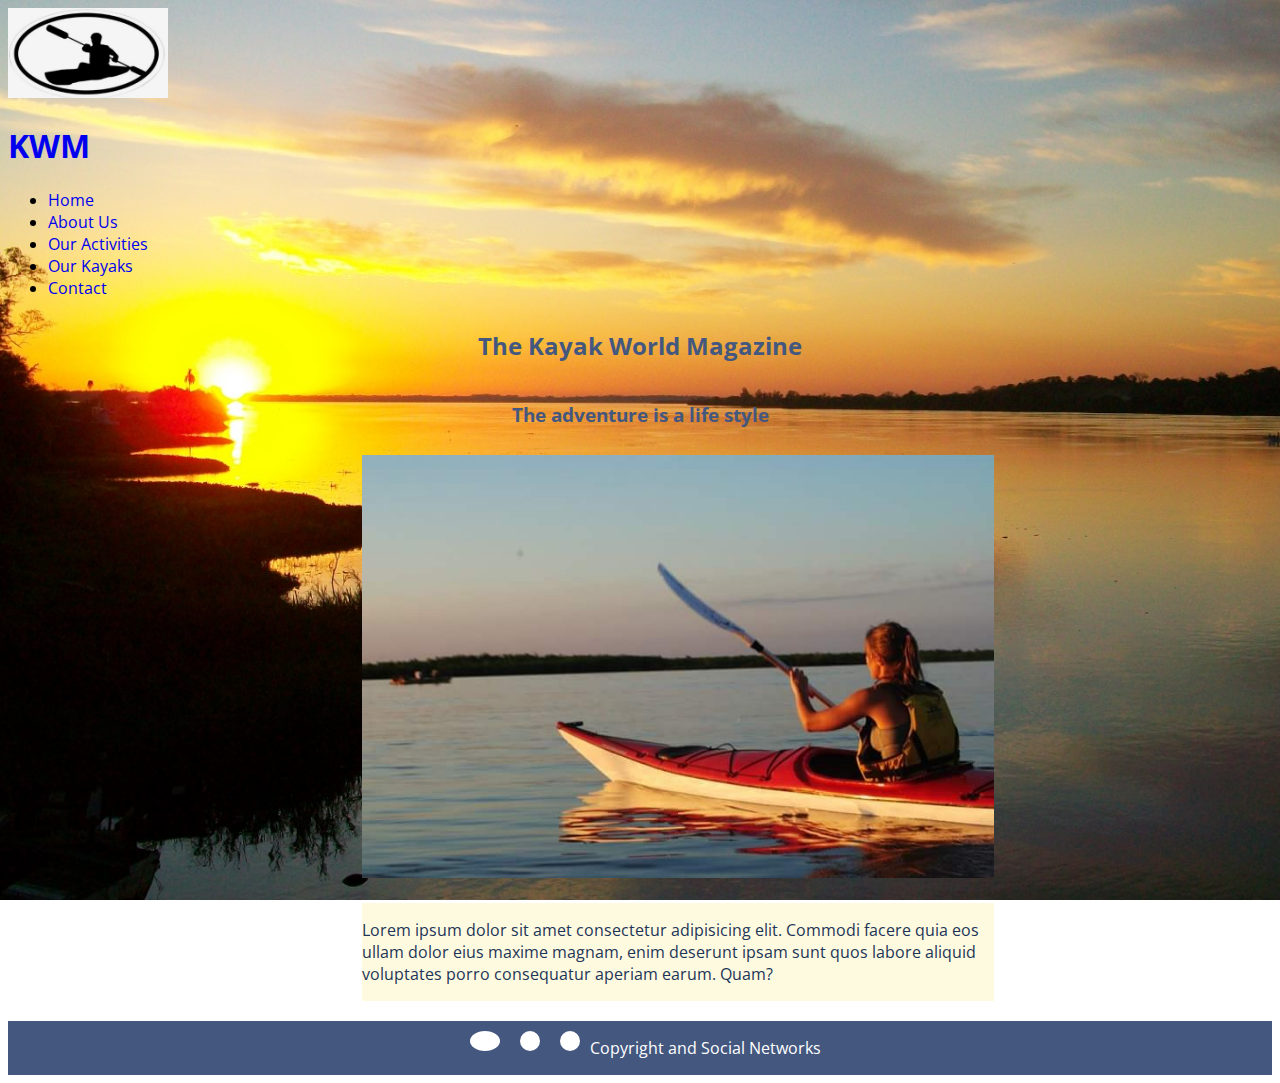
<file: index.html>
<!DOCTYPE html>
<html lang="en">
<head>
	<meta charset="UTF-8">
	<meta name="viewport" content="width=device-width, initial-scale=1.0">
	<title>Kayak World Magazine</title>
	<link rel="preconnect" href="https://fonts.gstatic.com">
	<link href="https://fonts.googleapis.com/css2?family=Open+Sans:ital,wght@0,300;0,400;0,600;1,300;1,400;1,600&display=swap" rel="stylesheet">
	<link rel="stylesheet" href="http://code.ionicframework.com/ionicons/2.0.1/css/ionicons.min.css">
	<link rel="stylesheet" href="estilo\estilo.css"/>
	
</head>
<body class="indexbody">	
	<header>
		<nav class="navbarheader">
			
			<div class="logoimg">
			<a><img src=".\img\kayaklogo.jpg" width="160" height="90"></a>
			</div>
			
			<div class="logo">
				<h1 class="logo"><a href="index.html">KWM</a></h1>
			</div>

			<div class="navbar">
				<ul>
					<li class="current"><a href="index.html">Home</a></li>
					<li><a href="pages\aboutus.html">About Us</a></li>
					<li><a href="pages\ouractivities.html">Our Activities</a></li>
					<li><a href="pages\ourkayaks.html">Our Kayaks</a></li>
					<li><a href="pages\contact.html">Contact</a></li>
				</ul>
			</div>
		</nav>
	</header>

	<div class="container-index">
		<h2 id="The Kayak World Magazine">The Kayak World Magazine </h2>
		<h3 id="The adventure">The adventure is a life style</h3>
		
		<img class="indeximg" src=".\img\kayak2.jpg" alt="Image not found">
		
		<article class="Presentation">
			<p>Lorem ipsum dolor sit amet consectetur adipisicing elit. Commodi facere quia eos ullam dolor 
			eius maxime magnam, enim deserunt ipsam sunt quos labore aliquid voluptates porro consequatur aperiam 
			earum. Quam?</p>
		</article>
	</div>
	<footer>
		
		<ul class="socialmedia">
			<li>
				<a href="#">
					<span class="ion-social-facebook"></span>
				</a>
			</li>
			<li>
				<a href="#">
					<span class="ion-social-instagram"></span>
				</a>
			</li>
			<li>
				<a href="#">
					<span class="ion-social-twitter"></span>
				</a>
		</ul>		
		<p>Copyright and Social Networks</p>		
	</footer>
</body>
</html>
</file>
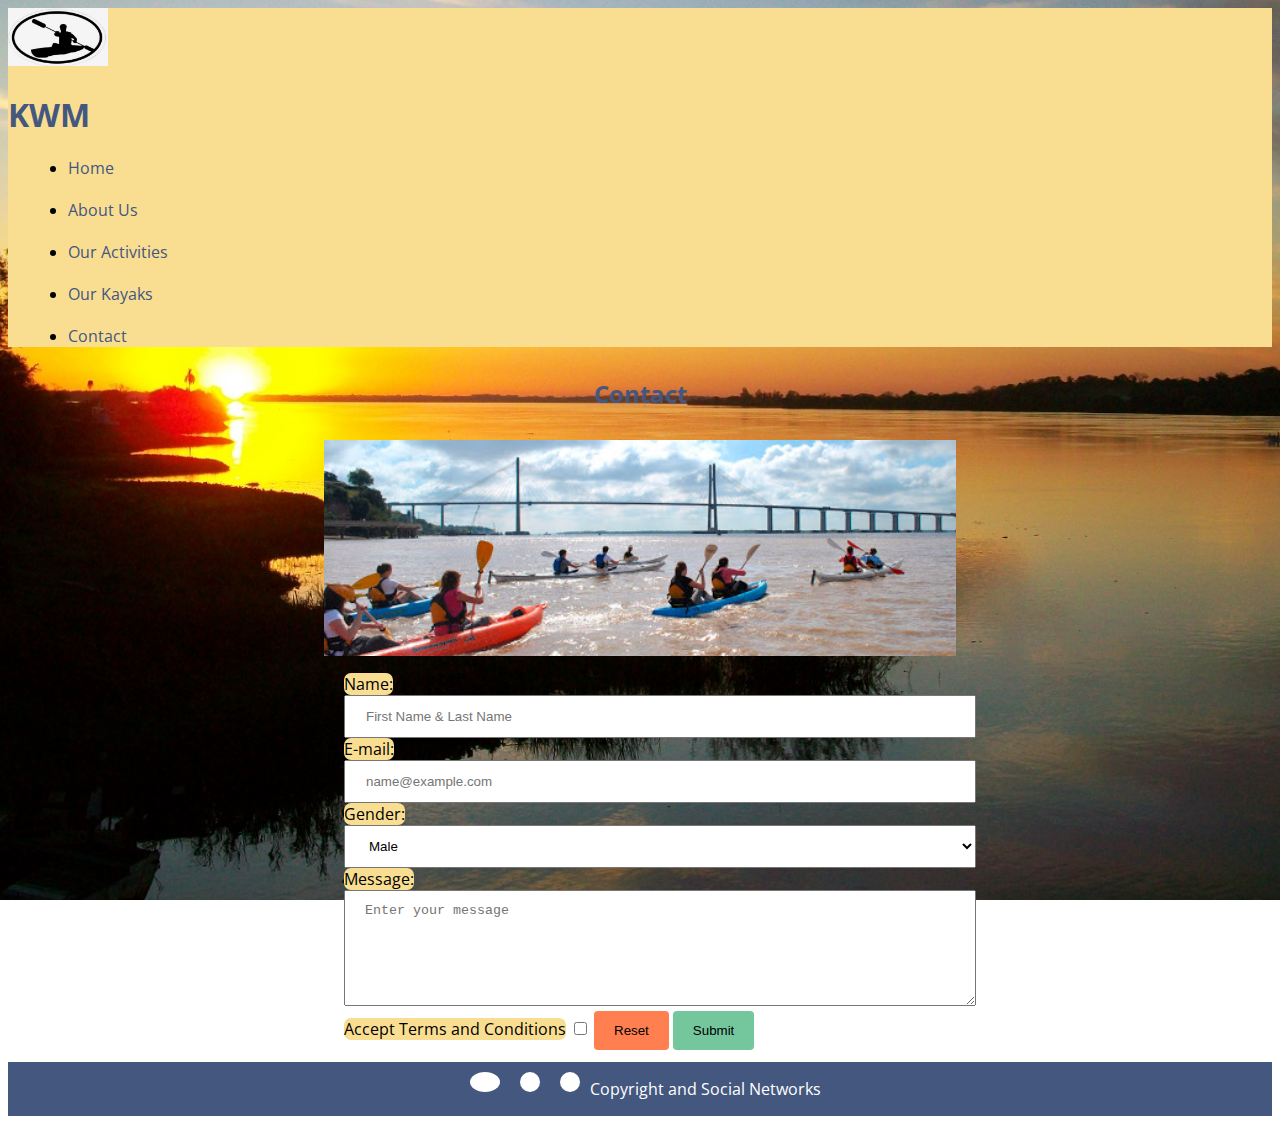
<file: pages/contact.html>
<!DOCTYPE html>
<html lang="en">
<head>
	<meta charset="UTF-8">
	<meta name="viewport" content="width=device-width, initial-scale=1.0">
	<title>Kayak World Magazine</title>
	<link rel="preconnect" href="https://fonts.gstatic.com">
	<link href="https://fonts.googleapis.com/css2?family=Open+Sans:ital,wght@0,300;0,400;0,600;1,300;1,400;1,600&display=swap" rel="stylesheet">
	<link rel="stylesheet" href="http://code.ionicframework.com/ionicons/2.0.1/css/ionicons.min.css">
	<link rel="stylesheet" href="https://cdn.jsdelivr.net/npm/bootstrap@4.6.0/dist/css/bootstrap.min.css" integrity="sha384-B0vP5xmATw1+K9KRQjQERJvTumQW0nPEzvF6L/Z6nronJ3oUOFUFpCjEUQouq2+l" crossorigin="anonymous">
	<link rel="stylesheet" href="..\estilo\estilo.css"/>
</head>


<body>
	<div class="container-fluid">
		<header>
			<nav class="navbar navbar-expand-sm bg-dark navbar-dark justify-content-between">
   				<a class="navbar-brand" href="#">
    				<img src="..\img\kayaklogo.jpg" alt="Logo" style="width:100px;">
  				</a>

				<div class="logo">
					<h1 class="logo"><a href="..\index.html">KWM</a></h1>
				</div>

				<div class="navbar">
					<ul class="navbar-nav">
    					<li class="nav-item">
							<a href="..\index.html">Home</a>
						</li>
						<li class="nav-item">
							<a href="aboutus.html">About Us</a>
						</li>
						<li class="nav-item">
							<a href="ouractivities.html">Our Activities</a>
						</li>
						<li class="nav-item">
							<a href="ourkayaks.html">Our Kayaks</a>
						</li>
						<li class="nav-item active">
							<a href="contact.html">Contact</a>
						</li>
					</ul>
				</div>
			</nav>
		</header>
	</div>

		<h2>Contact</h2>

		<img class="contactimg" src="..\img\Kayak1.jpg" alt="image not found">
	<section>
		<form class="contactform">
			<label for="Name:">Name:</label>
			<input type="text" name="Name:" placeholder="First Name & Last Name">
			
			<label for="E-mail:">E-mail:</label>
			<input type="email" name="E-mail:" placeholder="name@example.com">
			
			<label for="Gender:">Gender:</label>
			
			<select name="Gender">
				<option value="M">Male</option>
				<option value="F">Female</option>
				<option value="O">Other</option>
			</select>

			<label for="Message:">Message:</label>
			<textarea cols="12"	rows="6"	name="Message:" placeholder="Enter your message"></textarea>
			
			<label for="accept">Accept Terms and Conditions</label>	
			<input class="acceptext" type="checkbox"name="accept" value="1">
			<input type="reset" value="Reset">
			<input type="submit" value="Submit">
		</form>

	</section>
	<footer>
		
		<ul class="socialmedia">
			<li>
				<a href="#">
					<span class="ion-social-facebook"></span>
				</a>
			</li>
			<li>
				<a href="#">
					<span class="ion-social-instagram"></span>
				</a>
			</li>
			<li>
				<a href="#">
					<span class="ion-social-twitter"></span>
				</a>
			</li>
		</ul>		
			<p>Copyright and Social Networks</p>		
	</footer>
	<script src="https://code.jquery.com/jquery-3.5.1.slim.min.js" integrity="sha384-DfXdz2htPH0lsSSs5nCTpuj/zy4C+OGpamoFVy38MVBnE+IbbVYUew+OrCXaRkfj" crossorigin="anonymous"></script>
	<script src="https://cdn.jsdelivr.net/npm/bootstrap@4.6.0/dist/js/bootstrap.bundle.min.js" integrity="sha384-Piv4xVNRyMGpqkS2by6br4gNJ7DXjqk09RmUpJ8jgGtD7zP9yug3goQfGII0yAns" crossorigin="anonymous"></script>
</body>
</file>
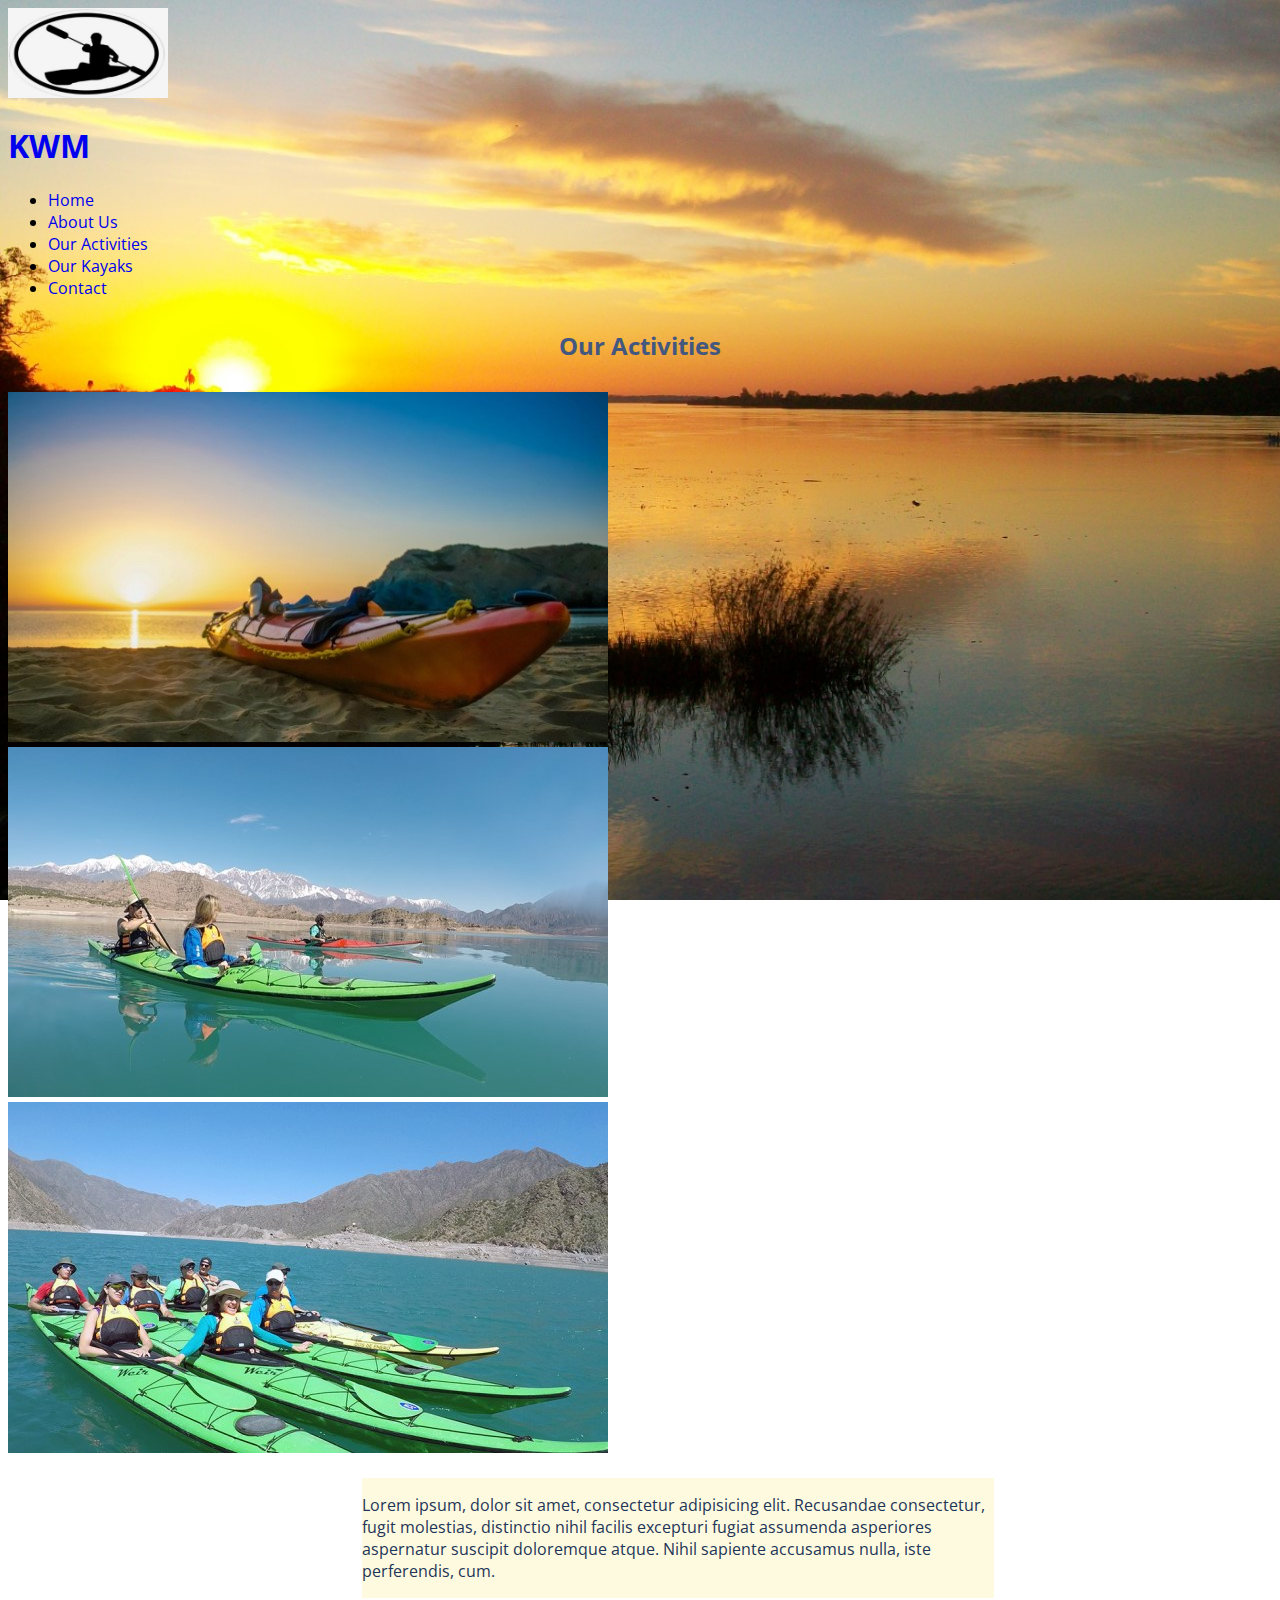
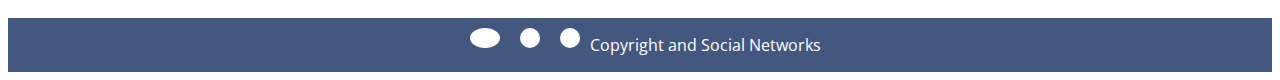
<file: pages/ouractivities.html>
<!DOCTYPE html>
<html lang="en">
<head>
	<meta charset="UTF-8">
	<meta name="viewport" content="width=device-width, initial-scale=1.0">
	<title>Kayak World Magazine</title>
	<link rel="preconnect" href="https://fonts.gstatic.com">
	<link href="https://fonts.googleapis.com/css2?family=Open+Sans:ital,wght@0,300;0,400;0,600;1,300;1,400;1,600&display=swap" rel="stylesheet">
	<link rel="stylesheet" href="http://code.ionicframework.com/ionicons/2.0.1/css/ionicons.min.css">
	<link rel="stylesheet" href="..\estilo\estilo.css"/>
</head>


<body>
	<header>
		<nav class="navbarheader">
			
			<div class="logoimg">
			<a><img src="..\img\kayaklogo.jpg" width="160" height="90"></a>
			</div>
			
			<div class="logo">
				<h1 class="logo"><a href="..\index.html">KWM</a></h1>
			</div>

			<div class="navbar">
				<ul>
					<li><a href="..\index.html">Home</a></li>
					<li><a href="aboutus.html">About Us</a></li>
					<li class="current"><a href="ouractivities.html">Our Activities</a></li>
					<li><a href="ourkayaks.html">Our Kayaks</a></li>
					<li><a href="contact.html">Contact</a></li>
				</ul>
			</div> 
		</nav>
	</header>


		<h2>Our Activities</h2>
	
	<div>
		<div class="carousel">
	    	<div class="carousel-item fxs2">
	      		<img src="..\img\activities1.jpeg" alt="image not found">
	    	</div>
	    	<div class="carousel-item fxs2">
	      		<img src="..\img\activities2.jpeg" alt="image not found">
	    	</div>
	    	<div class="carousel-item fxs2">
	      		<img src="..\img\activities3.jpeg" alt="image not found">
	    	</div>
	  	</div>	
	  	<!-- Necesito saber de JS para poder realizarlo como deseo al Carrousel-->
	</div>			
	<section>	
		<article>
			<p>Lorem ipsum, dolor sit amet, consectetur adipisicing elit. Recusandae consectetur, fugit molestias, distinctio nihil facilis excepturi fugiat assumenda asperiores aspernatur suscipit doloremque atque. Nihil sapiente accusamus nulla, iste perferendis, cum.</p>
		</article>
	</section>

	<footer>
		
		<ul class="socialmedia">
			<li>
				<a href="#">
					<span class="ion-social-facebook"></span>
				</a>
			</li>
			<li>
				<a href="#">
					<span class="ion-social-instagram"></span>
				</a>
			</li>
			<li>
				<a href="#">
					<span class="ion-social-twitter"></span>
				</a>
		</ul>		
		<p>Copyright and Social Networks</p>		
	</footer>
</body>
</file>
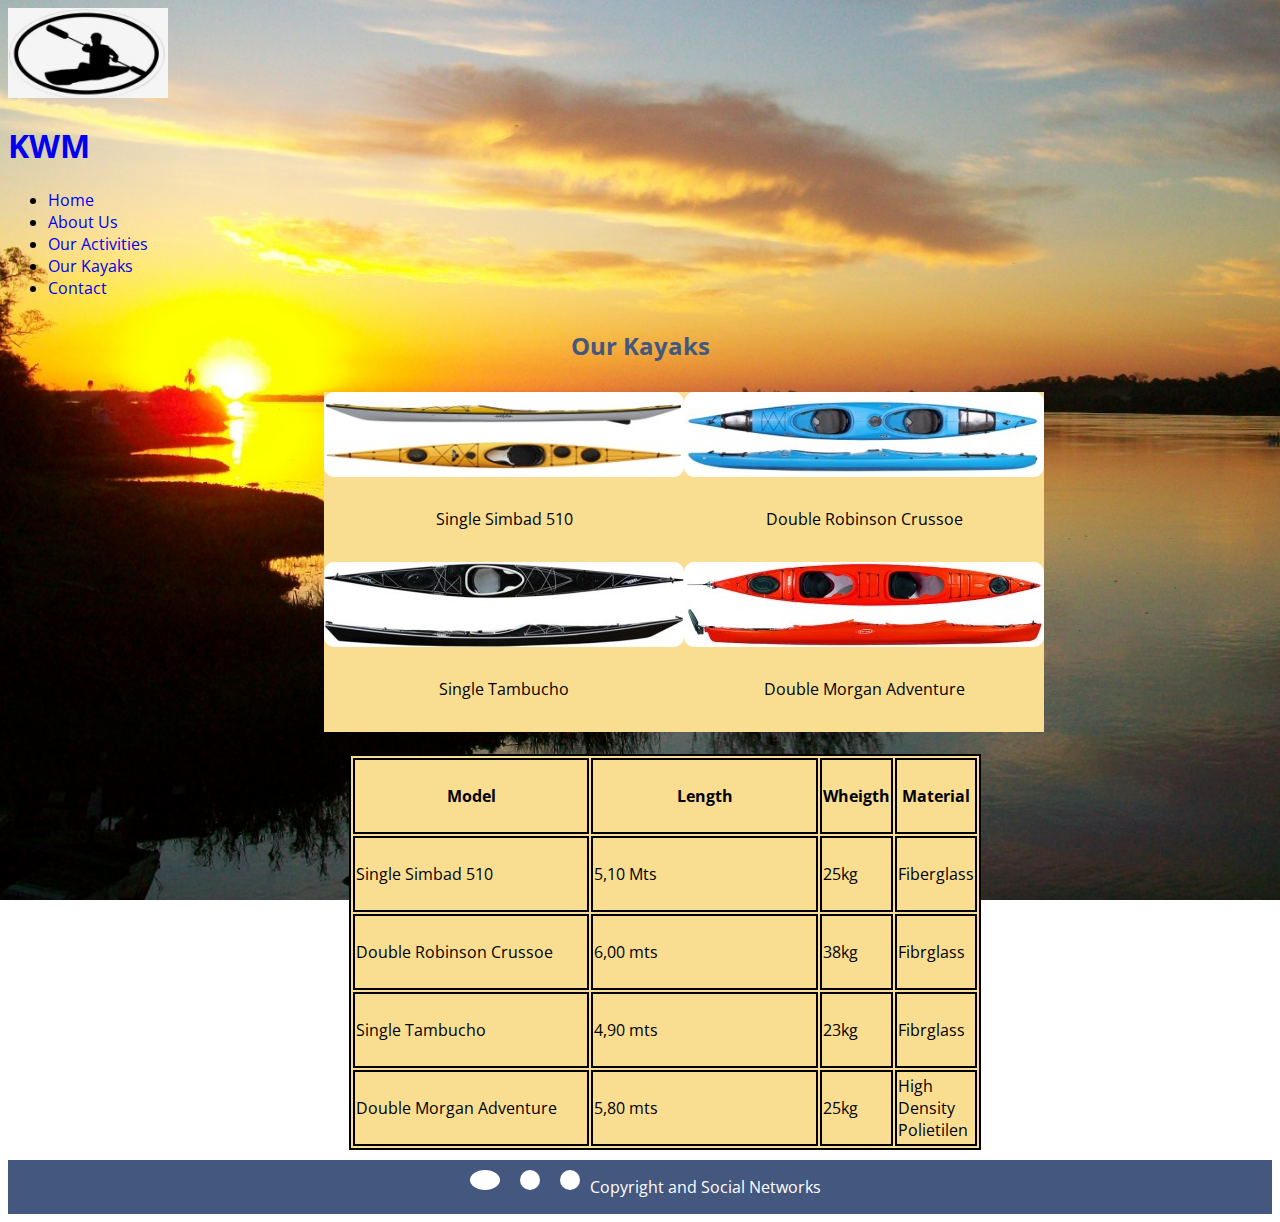
<file: pages/ourkayaks.html>
<!DOCTYPE html>
<html lang="en">
<head>
	<meta charset="UTF-8">
	<meta name="viewport" content="width=device-width, initial-scale=1.0">
	<title>Kayak World Magazine</title>
	<link rel="preconnect" href="https://fonts.gstatic.com">
	<link href="https://fonts.googleapis.com/css2?family=Open+Sans:ital,wght@0,300;0,400;0,600;1,300;1,400;1,600&display=swap" rel="stylesheet">
	<link rel="stylesheet" href="http://code.ionicframework.com/ionicons/2.0.1/css/ionicons.min.css">
	<link rel="stylesheet" href="..\estilo\estilo.css"/>
</head>


<body>
	<header>
		<nav class="navbarheader">
			
			<div class="logoimg">
			<a><img src="..\img\kayaklogo.jpg" width="160" height="90"></a>
			</div>
			
			<div class="logo">
				<h1 class="logo"><a href="..\index.html">KWM</a></h1>
			</div>

			<div class="navbar">
				<ul>
					<li><a href="..\index.html">Home</a></li>
					<li><a href="aboutus.html">About Us</a></li>
					<li><a href="ouractivities.html">Our Activities</a></li>
					<li class="current"><a href="ourkayaks.html">Our Kayaks</a></li>
					<li><a href="contact.html">Contact</a></li>
				</ul>
			</div>
		</nav>
	</header>

	<h2>Our Kayaks</h2>

	<section class="grid">
		<img class="kayaks1 fxs" src="..\img\kayaks1.jpg" alt="image not found">

		<img class="kayaks2 fxs" src="..\img\kayaks2.jpg" alt="image not found">

		<p class="tkayaks1">Single Simbad 510</p>
		
		<p class="tkayaks2">Double Robinson Crussoe</p>
		
		<img class="kayaks3 fxs" src="..\img\kayaks3.jpg" alt="image not found">		
		
		<img class="kayaks4 fxs" src="..\img\kayaks4.jpg" alt="image not found">
		<p class="tkayaks3" >Single Tambucho</p>
		
		<p class="tkayaks4" >Double Morgan Adventure</p>	
		<!-- me gustaria que estas img sean desplasables automaticamente -->
	</section>

	<div>
		<table class="compa">
			<tr>
				<th>Model</th>
				<th>Length</th>
				<th>Wheigth</th>
				<th>Material</th>
			</tr>
			<tr>
				<td>Single Simbad 510</td>S
				<td>5,10 Mts</td>
				<td>25kg</td>
				<td>Fiberglass</td>
			</tr>
			<tr>
				<td>Double Robinson Crussoe</td>
				<td>6,00 mts</td>
				<td>38kg</td>
				<td>Fibrglass</td>
			</tr>
			<tr>
				<td>Single Tambucho</td>
				<td>4,90 mts</td>
				<td>23kg</td>
				<td>Fibrglass</td>
			</tr>
			<tr>
				<td>Double Morgan Adventure</td>
				<td>5,80 mts</td>
				<td>25kg</td>
				<td>High Density Polietilen</td>
			</tr>
		</table>
	</div>
	

	<footer>
		
		<ul class="socialmedia">
			<li>
				<a href="#">
					<span class="ion-social-facebook"></span>
				</a>
			</li>
			<li>
				<a href="#">
					<span class="ion-social-instagram"></span>
				</a>
			</li>
			<li>
				<a href="#">
					<span class="ion-social-twitter"></span>
				</a>
		</ul>		
		<p>Copyright and Social Networks</p>		
	</footer>
</body>
</file>
